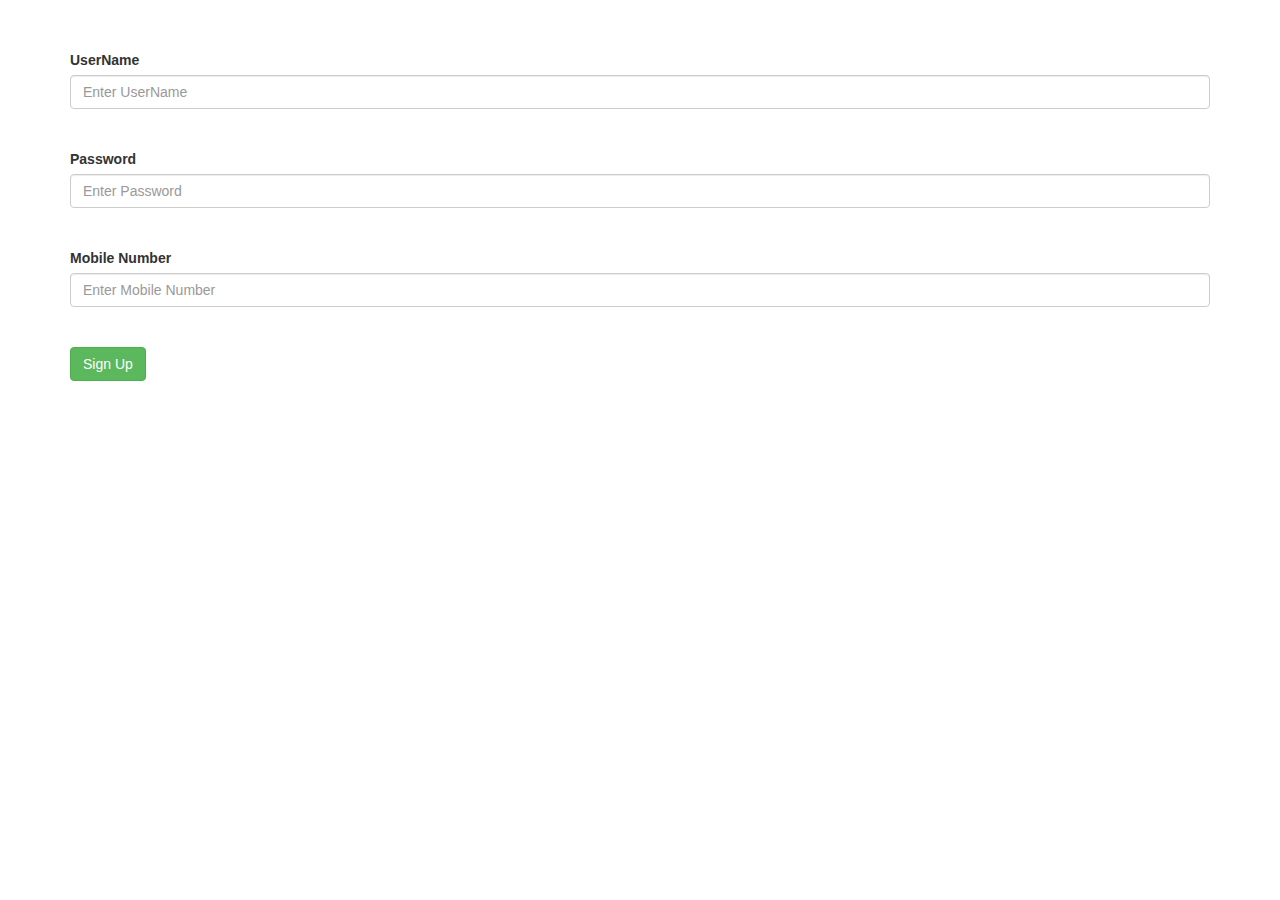
<file: Form-Validation/index.html>
<!DOCTYPE html>
<html lang="en">

<head>
    <meta charset="utf-8">
    <meta name="viewport" content="width=device-width, initial-scale=1">
    <link rel="stylesheet" href="https://maxcdn.bootstrapcdn.com/bootstrap/3.4.1/css/bootstrap.min.css">
    <title>Form Validator</title>
</head>

<body>
    <div class="container" style="margin-top: 50px;">
        <form action="">
            <div class="<div class=" form-group">
                <label for="username">UserName</label>
                <input onkeyup="validateUserName()" type="text" id="username" class="form-control"
                    placeholder="Enter UserName">
                <small id="userNameError"></small><br><br>

                <label for="password">Password</label>
                <input onkeyup="validatePassword()" type="password" id="password" class="form-control"
                    placeholder="Enter Password">
                <small id="passwordError"></small><br><br>

                <label for="mobileNumber">Mobile Number</label>
                <input onkeyup="validateMobileNumber()" type="number" id="mobileNumber" class="form-control" placeholder="Enter Mobile Number">
                <small id="mobileNumberError"></small><br><br>


            </div>
            <div class="form-group">
                <button onclick="return validateForm()" type="submit" class="btn btn-success" id="submitBtn">Sign
                    Up</button>
            </div>
    </div>
    </form>
    </div>
    <script>

        function validateMobileNumber() {
            var status = true;
            var mobileNumber = document.querySelector("#mobileNumber").value;
            var mobileNumberError = document.querySelector("#mobileNumberError");

            if(mobileNumber.length==0){
                mobileNumberError.innerHTML="Please Enter Mobile Number";
                mobileNumberError.style.color="red";
                status = false;
            }
            else if(mobileNumber.length<10){
                mobileNumberError.innerHTML="Mobile Number Must Contains 10 Digits";
                mobileNumberError.style.color="red";
                status = false;
            }
            else{
                mobileNumberError.innerHTML="Looks God!✅";
                mobileNumberError.style.color="green";
                status = true;

            }
            return status;
            
        }

        function validatePassword() {
            var status = true;
            var password = document.querySelector("#password").value;
            var passwordError = document.querySelector("#passwordError");

            if (password.length == 0) {
                passwordError.innerHTML = "Please Enter Password";
                passwordError.style.color = "red"; 
                status = false;
            } else if (password.length < 8) {
                passwordError.innerHTML = "Password Must Contain at Least 8 Characters";
                passwordError.style.color = "red"; 
                status = false;
            } else {
                passwordError.innerHTML ="Looks God!✅";
                passwordError.style.color="green";
                status = true;
            }
            return status;
        }


        function validateUserName() {
            var status = true;
            var userName = document.querySelector("#username").value;
            var userNameError = document.querySelector("#userNameError");
            
            if (userName.length == 0) {
                userNameError.innerHTML = "Please Enter UserName";
                userNameError.style.color = "red";
                status = false;
            }
            else {
                userNameError.innerHTML = "Looks God!✅";
                userNameError.style.color="green";
                status = true;
            }
            return status;
        }

        function validateForm() {
            var userNameStatus = validateUserName();
            var passwordStatus = validatePassword();
            var validateMobileNumbeStatus = validateMobileNumber();
            if (userNameStatus && passwordStatus && validateMobileNumbeStatus) {
                return true;
            }
            return false;
        }
    </script>
</body>
</file>
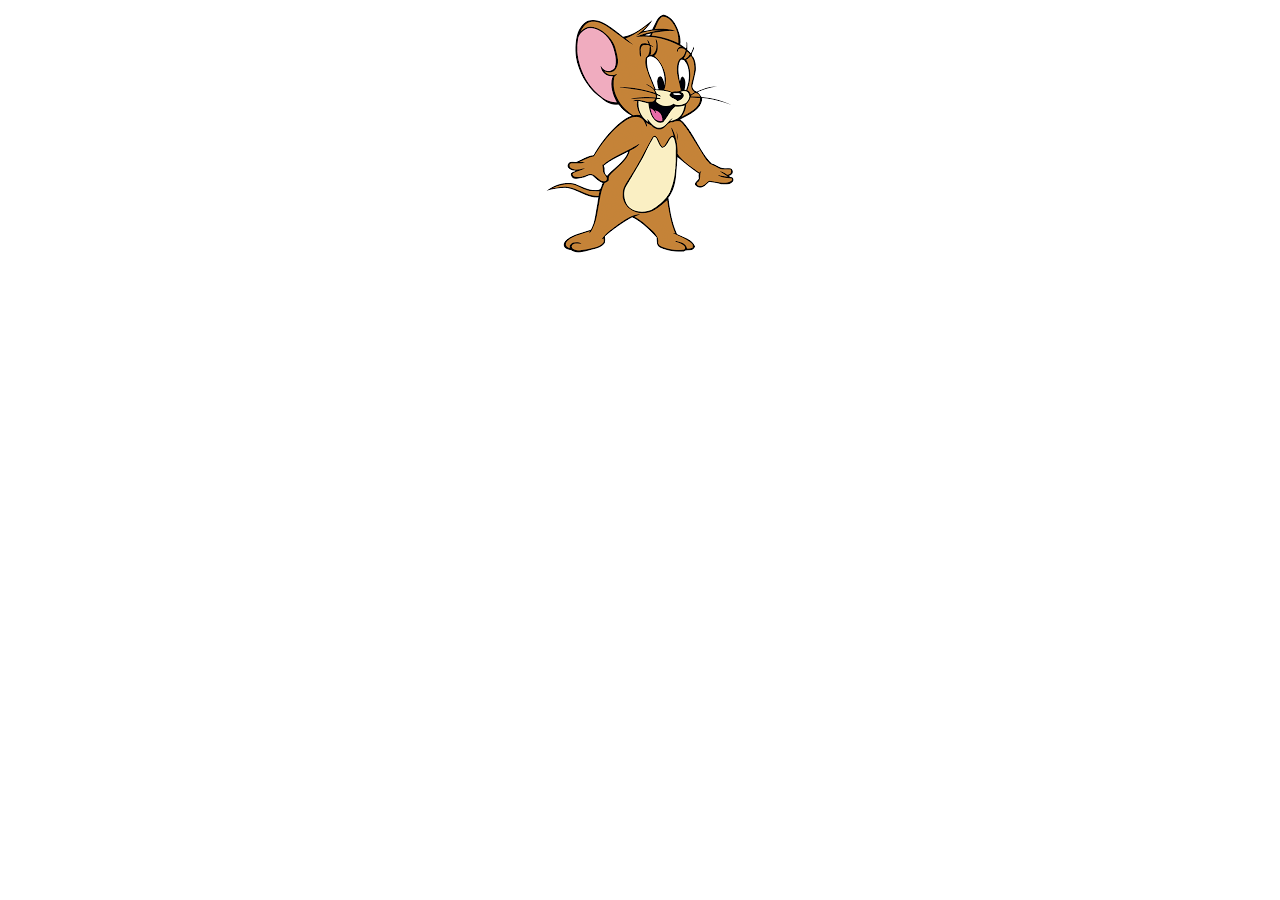
<file: dom.html>
<!DOCTYPE html>
<html lang="en">

<head>
    <meta charset="UTF-8">
    <meta name="viewport" content="width=device-width, initial-scale=1.0">
    <title>Dom</title>
</head>

<body>
    <center>
        <img id="mainImage" src="./images/download-1.png" alt="Image">
    </center>
    <script>
        var i = 0;
        function changeImage() {
            var mainImage = document.getElementById("mainImage");
            var Arr = [
                "download-1.png",
                "download-2.jpg",
                "download-3.png",
                "download-4.png",
                "download-5.png"
            ];
            if (i > Arr.length - 1) {
                i = 0;
            }
            mainImage.src = "./images/" + Arr[i];
            i++;

        }

        // Call the changeImage function to start the image change loop
        setInterval(changeImage, 2000);
    </script>
</body>

</html>
</file>
